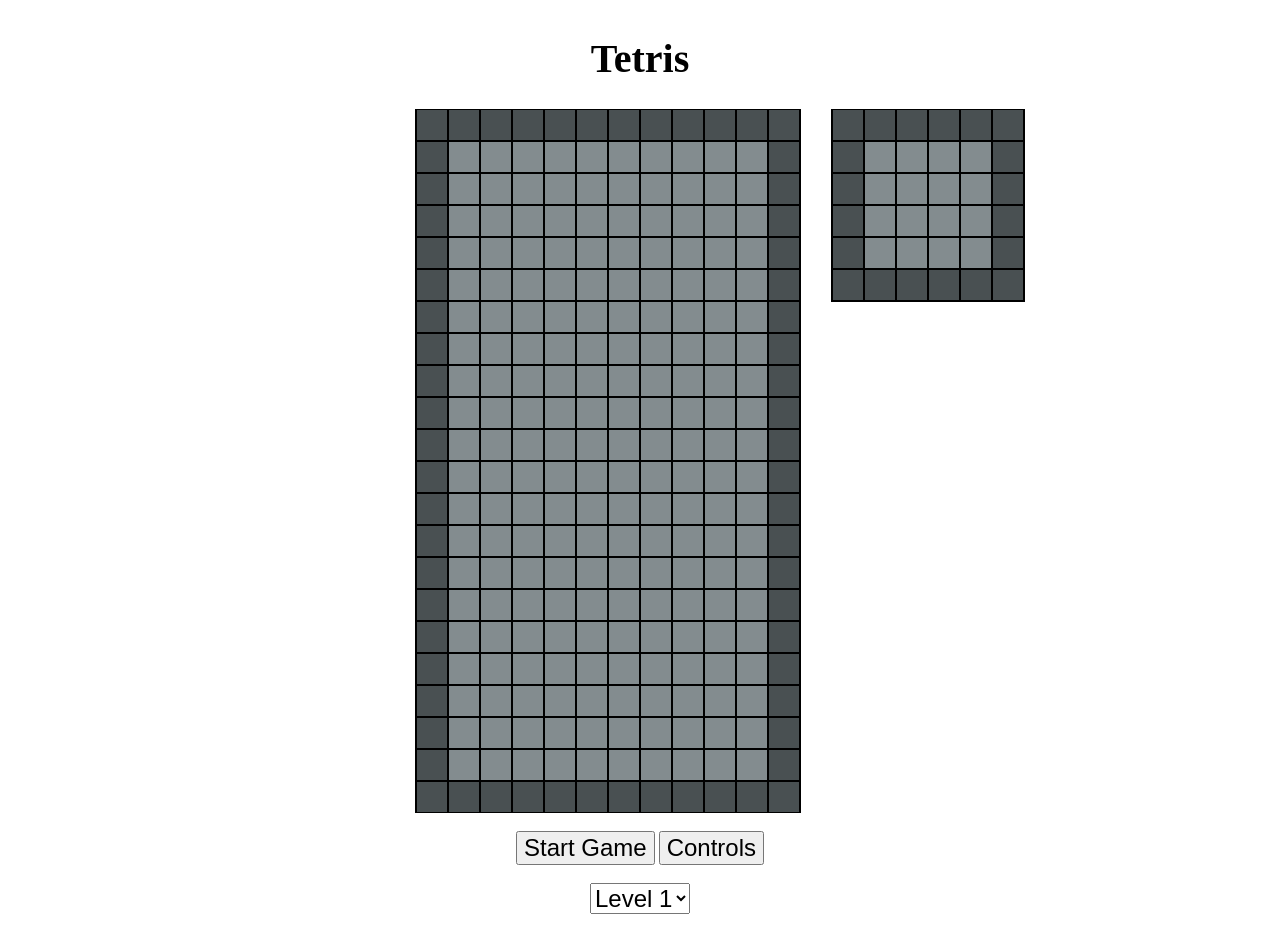
<file: index.html>
<!DOCTYPE html>
<html lang="en">
<head>
    <meta charset="UTF-8">
    <meta name="viewport" content="width=device-width, initial-scale=1.0">
    <link rel="stylesheet" href="style.css"></link>
    <title>Tetris</title>
</head>
<body>
    <div class="centered">
        <h1 id="header" style="font-size:2.5em">Tetris</h1>
        <canvas id="game"></canvas>
        <br>
        <div>
            <button id="startGameButton" onclick="ClickStartButton()" style="font-size: 1.5em;">Start Game</button>
            <button id="pauseGameButton" onclick="ClickPauseButton()" style="font-size: 1.5em;" class="hidden">Pause Game</button>
            <a href="controls.html">
                <button style="font-size: 1.5em">Controls</button>
            </a>
        </div>
        <br>
        <select style="font-size:1.5em" id="difficultySelector">
            <option value="600">Level 1</option>
            <option value="450">Level 2</option>
            <option value="300">Level 3</option>
            <option value="175">Level 4</option>
            <option value="100">Level 5</option>
        </select>
    </div>
    <br>
    <script src="upcomingPreview.js"></script>
    <script src="tetromino.js"></script>
    <script src="gamestate.js"></script>
    <script src="gameloop.js"></script>
</body>
</html>
</file>
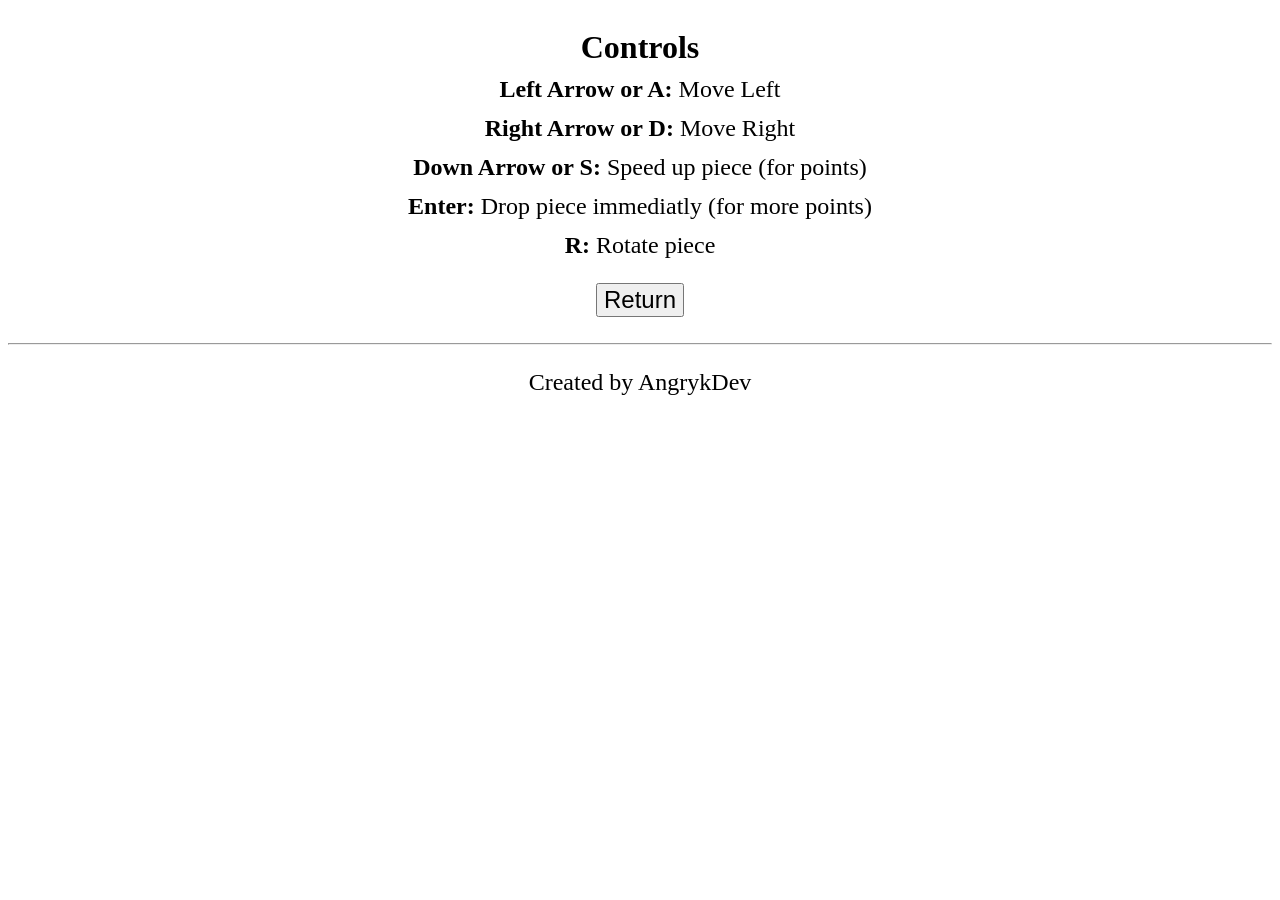
<file: controls.html>
<!DOCTYPE html>
<html lang="en">
<head>
    <meta charset="UTF-8">
    <meta name="viewport" content="width=device-width, initial-scale=1.0">
    <link rel="stylesheet" href="style.css"></link>
    <title>Tetris Controls</title>
</head>
<body>
    <div class="centered">
        <h1>Controls</h1>
        <p class="biggerText"><b>Left Arrow or A: </b> Move Left</p>
        <p class="biggerText"><b>Right Arrow or D: </b> Move Right</p>
        <p class="biggerText"><b>Down Arrow or S: </b> Speed up piece (for points)</p>
        <p class="biggerText"><b>Enter: </b> Drop piece immediatly (for more points)</p>
        <p class="biggerText"><b>R: </b> Rotate piece</p>
        <a href="index.html">
            <button style="font-size: 1.5em">Return</button>
        </a>
    </div>
    
    <br>
    <hr>
    <p class="centered" style="font-size: 1.5em;">Created by AngrykDev</p>
</body>
</html>
</file>
<file: style.css>
.hidden {
    display: none
}

.centered {
    display: flex;
    flex-direction: column;
    align-items: center;
}

.biggerText {
    font-size: 1.5em;
    margin-top: -0.5em;
}
</file>
